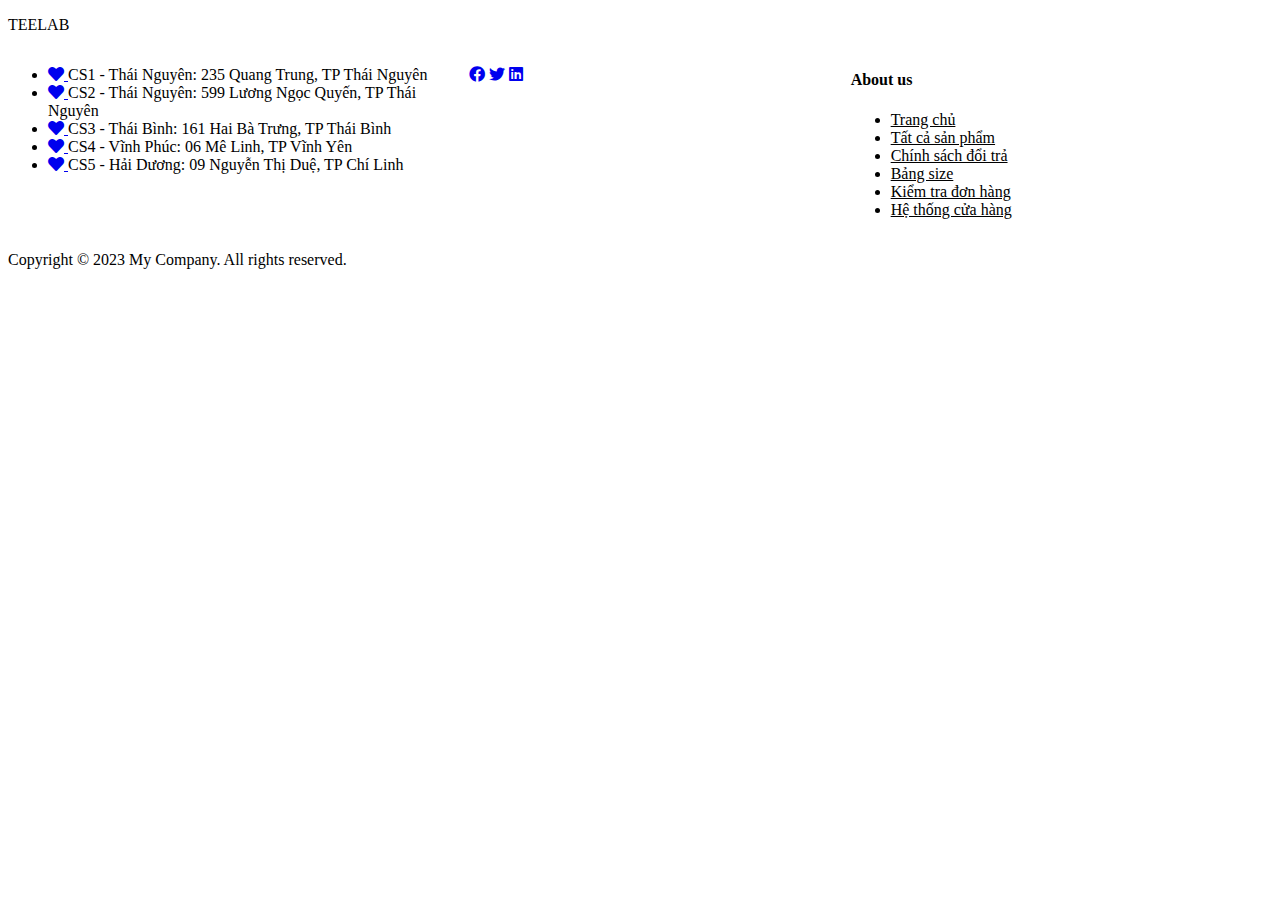
<file: Tuan/index.html>
<!DOCTYPE html>
<html lang="en">
<head>
    <meta charset="UTF-8">
    <meta name="viewport" content="width=device-width, initial-scale=1.0">
    <title>Document</title>
    <link rel="stylesheet" href="index.css">
    <link rel="stylesheet" href="https://cdnjs.cloudflare.com/ajax/libs/font-awesome/5.15.3/css/all.min.css">
</head>
<body>
    <!-- Trường header -->

    <!-- linh product -->

    <!-- tuấn anh footer  -->

    <footer>
        

        <div class="container">
          <p>TEELAB</p>
        </div>
       

        <div class="grid">

            <div class="branch"> 
                <ul>
                <li> <a href="#"><i class="fa fa-heart"></i>  </a>CS1 - Thái Nguyên: 235 Quang Trung, TP Thái Nguyên  </li>
                <li> <a href="#"><i class="fa fa-heart"></i>  </a> CS2 - Thái Nguyên: 599 Lương Ngọc Quyến, TP Thái Nguyên </li>
                <li> <a href="#"><i class="fa fa-heart"></i>  </a>CS3 - Thái Bình: 161 Hai Bà Trưng, TP Thái Bình</li>   
                <li> <a href="#"><i class="fa fa-heart"></i>  </a> CS4 - Vĩnh Phúc: 06 Mê Linh, TP Vĩnh Yên</li>
                <li> <a href="#"><i class="fa fa-heart"></i>  </a>CS5 - Hải Dương: 09 Nguyễn Thị Duệ, TP Chí Linh</li>
                </ul>
            </div>
           
            <div class="social">
                <ul class="social-links">
                  <a href="#"><i class="fab fa-facebook"></i></a>
                  <a href="#"><i class="fab fa-twitter"></i></a>
                  <a href="#"><i class="fab fa-linkedin"></i></a>
                </ul>
            </div>


            <div class="about">
                 <H4>About us</H4>
                <ul class="about-comp">
                <li><a href="#" style="color: black;">Trang chủ</a></li>
                <li><a href="#" style="color: black;">Tất cả sản phẩm</a></li>
                <li><a href="#" style="color: black;">Chính sách đổi trả</a></li>
                <li><a href="#" style="color: black;">Bảng size</a></li>
                <li><a href="#" style="color: black;">Kiểm tra đơn hàng</a></li>
                <li><a href="#" style="color: black;">Hệ thống cửa hàng</a></li>
                </ul>
            </div>

            
        </div>

        <p>
            Copyright &copy; 2023 My Company. All rights reserved.
        </p>


      </footer>

</body>
</html>
</file>
<file: Tuan/index.css>
.grid {
    display: grid;
    grid-template-columns: repeat(3, 1fr);
    
  }
  
  
  .branch {
    grid-column: 1;
    grid-row: 1;
  }

  .social {
    grid-column: 2;
    grid-row: 1;
    }
.about{
    grid-column: 3;
    grid-row: 1;
}
</file>
